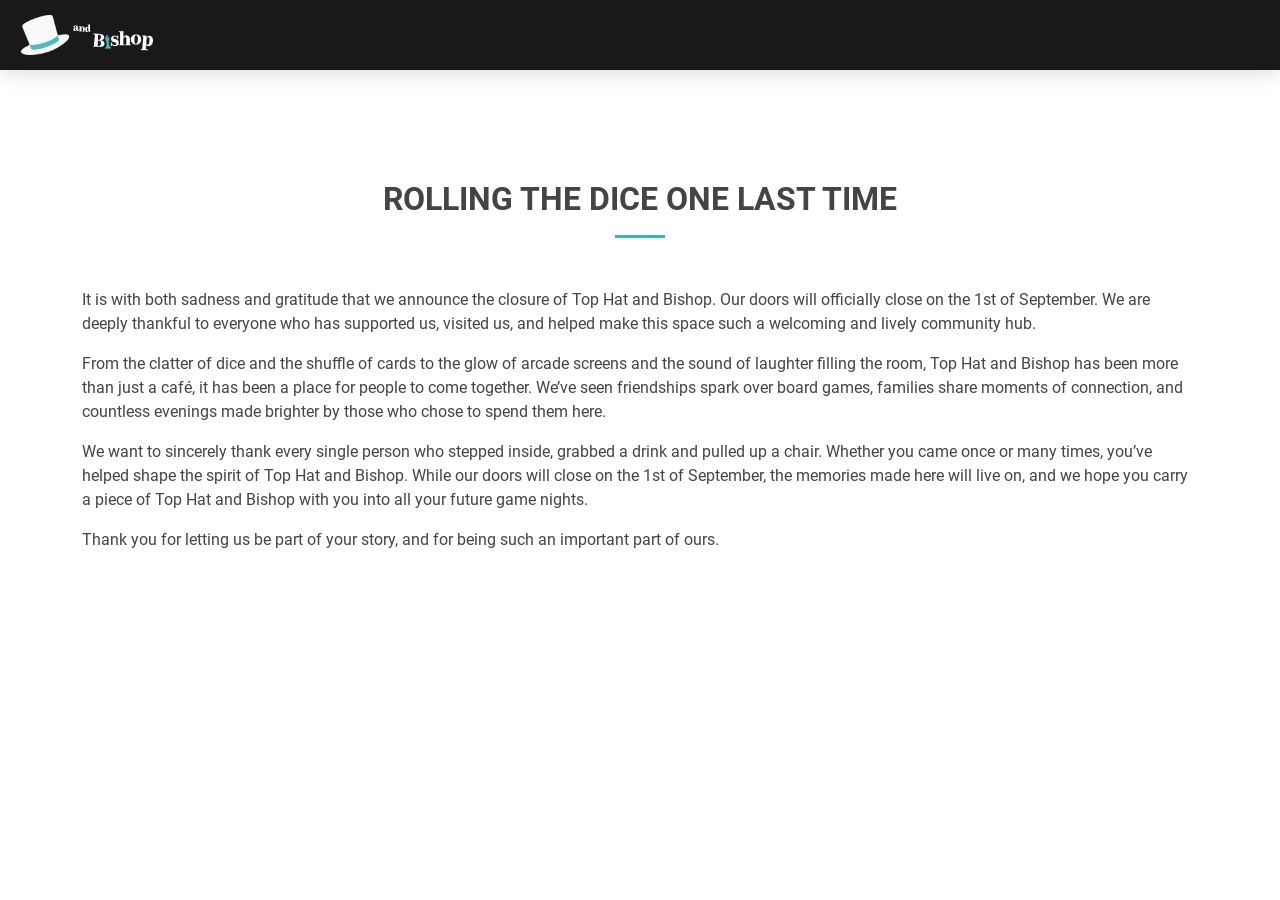
<file: index.html>
<!DOCTYPE html>
<html lang="en">

<head>
</script>

  <meta charset="utf-8">
  <meta content="width=device-width, initial-scale=1.0" name="viewport">
  <title>Top Hat and Bishop - Home</title>

  <!-- Meta Tags -->
  <meta content="Top Hat and Bishop - Board Game Cafe and Arcade!" name="description">
  <meta content="Top Hat and Bishop, Board Game Cafe" name="keywords">

  <!-- Website Icons -->
  <link href="img/favicon.png" rel="icon">
  <link href="img/apple-touch-icon.png" rel="apple-touch-icon">

  <!-- Library Stylesheets -->
  <link href="library/bootstrap/css/bootstrap.min.css" rel="stylesheet">
  <link href="library/bootstrap-icons/bootstrap-icons.css" rel="stylesheet">

  <!-- Main Stylesheet -->
  <link href="css/style.css" rel="stylesheet">

</head>

<body>

  <!-- Header -->
  <div>
  <header id="header" class="fixed-top; d-flex">
    <div class="container-fluid d-flex justify-content-between align-items-center heading">
      <a href="index.html" class="logo"><img src="img/logo.png" alt="" class="img-fluid"></a>
      <nav id="navbar" class="navbar order-last order-lg-0">
        <ul>
        <i class="bi bi-list mobile-nav-toggle"></i>
      </nav>
      <div>
      </div>
    </div>
  </header>

  <!-- Home Page Section -->
  <section id="parties" class="parties">
    <div class="container scrolltrig from-bottom" id="partiescontainer">
      <div class="section-title">
        <h2>Rolling the Dice One Last Time</h2>
      </div>

        <div class="col-lg-12 ">
            
            <p>
              It is with both sadness and gratitude that we announce the closure of Top Hat and Bishop. Our doors will officially close on the 1st of September. We are deeply thankful to everyone who has supported us, visited us, and helped make this space such a welcoming and lively community hub.
            </p>
            <p>
              From the clatter of dice and the shuffle of cards to the glow of arcade screens and the sound of laughter filling the room, Top Hat and Bishop has been more than just a café, it has been a place for people to come together. We’ve seen friendships spark over board games, families share moments of connection, and countless evenings made brighter by those who chose to spend them here.
            </p>
            <p>
              We want to sincerely thank every single person who stepped inside, grabbed a drink and pulled up a chair. Whether you came once or many times, you’ve helped shape the spirit of Top Hat and Bishop. While our doors will close on the 1st of September, the memories made here will live on, and we hope you carry a piece of Top Hat and Bishop with you into all your future game nights.
            <p>
              Thank you for letting us be part of your story, and for being such an important part of ours.
            </p>
        </div>
     
    </div>
  </section>


  <!-- Loading Screen  -->
  <div id="loader"></div>

  <!-- Library JS -->
  <script src="library/scroll-trigger/gsap.min.js"></script>
  <script src="library/scroll-trigger/ScrollTrigger.min.js"></script>
  <script src="library/bootstrap/js/bootstrap.bundle.min.js"></script>

  <!-- Main JS -->
  <script src="js/my.js"></script>

</body>

</html>
</file>
<file: css/style.css>
/* Fonts */
@font-face {
  font-family: Roboto;
  font-weight: 900;
  font-style: normal;
  src: url('../font/Roboto-Black.ttf');
}

@font-face {
  font-family: Roboto;
  font-weight: 900;
  font-style: italic;
  src: url('../font/Roboto-BlackItalic.ttf');
}

@font-face {
  font-family: Roboto;
  font-weight: 700;
  font-style: normal;
  src: url('../font/Roboto-Bold.ttf');
}

@font-face {
  font-family: Roboto;
  font-weight: 700;
  font-style: italic;
  src: url('../font/Roboto-BoldItalic.ttf');
}

@font-face {
  font-family: Roboto;
  font-weight: 400;
  font-style: italic;
  src: url('../font/Roboto-Italic.ttf');
}

@font-face {
  font-family: Roboto;
  font-weight: 300;
  font-style: normal;
  src: url('../font/Roboto-Light.ttf');
}

@font-face {
  font-family: Roboto;
  font-weight: 300;
  font-style: italic;
  src: url('../font/Roboto-LightItalic.ttf');
}

@font-face {
  font-family: Roboto;
  font-weight: 500;
  font-style: normal;
  src: url('../font/Roboto-Medium.ttf');
}

@font-face {
  font-family: Roboto;
  font-weight: 500;
  font-style: italic;
  src: url('../font/Roboto-MediumItalic.ttf');
}

@font-face {
  font-family: Roboto;
  font-weight: 400;
  font-style: normal;
  src: url('../font/Roboto-Regular.ttf');
}

@font-face {
  font-family: Roboto;
  font-weight: 100;
  font-style: normal;
  src: url('../font/Roboto-Thin.ttf');
}

@font-face {
  font-family: Roboto;
  font-weight: 100;
  font-style: italic;
  src: url('../font/Roboto-ThinItalic.ttf');
}

/* General */
body {
  font-family: "Roboto", sans-serif;
  color: #444444;
  overflow: hidden;
}

a {
  color: #34b7a7;
  text-decoration: none;
}

a:hover {
  color: #51cdbe;
  text-decoration: none;
}

h1, h2, h3, h4, h5, h6 {
  font-family: "Roboto", sans-serif;
}

/* Loading Screen */
#loader {
  position: fixed;
  top: 0;
  left: 0;
  right: 0;
  bottom: 0;
  z-index: 9990;
  overflow: hidden;
  background: #fff;
}

#loader:before {
  content: "";
  position: fixed;
  top: calc(50% - 30px);
  left: calc(50% - 30px);
  border: 4px solid #34b7a7;
  border-top-color: #dcf5f2;
  border-radius: 50%;
  width: 60px;
  height: 60px;
  -webkit-animation: animate-loader 1s linear infinite;
  animation: animate-loader 1s linear infinite;
}

@-webkit-keyframes animate-loader {
  0% {
    transform: rotate(0deg);
  }

  100% {
    transform: rotate(360deg);
  }
}

@keyframes animate-loader {
  0% {
    transform: rotate(0deg);
  }

  100% {
    transform: rotate(360deg);
  }
}

/* Header */
#header {
  background: #191919;
  box-shadow: 0px 0px 25px 0 rgba(0, 0, 0, 0.18);
  padding: 15px 0;
}

#header .heading {
  width: 100vw;
}

#header .logo img {
  max-height: 40px;
}

/* Navbar */
.navbar {
  padding: 0;
  margin-left: -140px;
}

.navbar ul {
  margin: 0;
  padding: 0;
  display: flex;
  list-style: none;
  align-items: center;
}

.navbar li {
  position: relative;
  padding: 10px 14px 10px 14px;
}

.navbar a,
.navbar a:focus {
  display: flex;
  align-items: center;
  justify-content: space-between;
  font-family: "Roboto", sans-serif;
  font-size: 15px;
  font-weight: 600;
  color: #fff;
  transition: 0.3s;
  position: relative;
}

.navbar a i,
.navbar a:focus i {
  font-size: 12px;
  line-height: 0;
  margin-left: 5px;
}

.navbar>ul>li>a:before {
  content: "";
  position: absolute;
  width: 0;
  height: 2px;
  bottom: -5px;
  left: 0;
  background-color: #34b7a7;
  visibility: hidden;
  width: 0px;
  transition: all 0.3s ease-in-out 0s;
}

.navbar a:hover:before,
.navbar li:hover>a:before,
.navbar .active:before {
  visibility: visible;
  width: 25px;
}

.navbar a:hover,
.navbar .active,
.navbar .active:focus,
.navbar li:hover>a {
  color: #34b7a7;
}

/* Mobile Navbar */
.mobile-nav-toggle {
  color: #fff;
  font-size: 28px;
  cursor: pointer;
  display: none;
  line-height: 0;
  transition: 0.5s;
}

.mobile-nav-toggle.bi-x {
  color: #34b7a7;
}

@media (max-width: 1250px) {
  .mobile-nav-toggle {
    display: block;
  }

  .navbar{
    order: 6 !important;
  }

  .navbar ul {
    display: none;
  }
}

.navbar-mobile {
  position: fixed;
  overflow: hidden;
  top: 0;
  right: 0;
  left: 0;
  bottom: 0;
  margin-left: 0px;
  background: rgba(0, 0, 0, 0.9);
  transition: 0.3s;
  z-index: 999;
}

.navbar-mobile .mobile-nav-toggle {
  position: absolute;
  top: 15px;
  right: 15px;
}

.navbar-mobile ul {
  display: block;
  position: absolute;
  top: 55px;
  right: 15px;
  bottom: 15px;
  left: 15px;
  padding: 10px 0;
  border-radius: 10px;
  background-color: #fff;
  overflow-y: auto;
  transition: 0.3s;
}

.navbar-mobile a,
.navbar-mobile a:focus {
  font-size: 15px;
  padding-right: 15px;
  color: #191919;
}

.navbar-mobile a:hover,
.navbar-mobile .active,
.navbar-mobile li:hover>a {
  color: #34b7a7;
}

.navbar-mobile .getstarted,
.navbar-mobile .getstarted:focus {
  margin: 15px;
}

/* Sections */
section {
  padding: 60px 0;
  margin-top: 50px;
}

@media (max-width: 1250px) {
  section {
    margin-top: 30px;
  }
}

.section-title {
  text-align: center;
  padding-bottom: 30px;
}

.section-title h2 {
  font-size: 32px;
  font-weight: bold;
  text-transform: uppercase;
  margin-bottom: 20px;
  padding-bottom: 20px;
  position: relative;
}

.section-title h2::after {
  content: "";
  position: absolute;
  display: block;
  width: 50px;
  height: 3px;
  background: #34b7a7;
  bottom: 0;
  left: calc(50% - 25px);
}


@media all and (min-width: 1250px) {
  #homemobile {
    display: none !important;
  }
}

@media not all and (min-width: 1250px) {
  #home {
    display: none !important;
  }
}

/* About Us */
.about ul li {
  padding-bottom: 10px;
}

/* Events */
.events .eventboxs > div {
  padding: 5px;
}

.events .eventboxs div > iframe {
  box-shadow: 0px 0 35px 0 rgba(0, 0, 0, 0.18);
}

/* Parites */

.section-title h3 {
  font-size: 32px;
  font-weight: bold;
  text-transform: uppercase;
  margin-bottom: 0px;
  padding-bottom: 0px;
  position: relative;
}

.section-title h3::after {
  content: "";
  position: absolute;
  display: block;
  width: 50px;
  height: 3px;
  background: #34b7a7;
  bottom: 0;
  left: calc(50% - 25px);
}

/* Menu */
.menu ul li {
  list-style-type: none;
  padding: 0;
  margin: 0;
  font-size: 18px;
}

.menu ul {
  list-style-type: none;
  padding: 0; 
  margin-bottom: 60px;
}

.menu h3 {
  font-size: 28px;
  font-weight: bold;
  margin-bottom: 10px;
  padding-bottom: 10px;
  position: relative;
}

.menu h3::after {
  content: "";
  position: absolute;
  display: block;
  width: 70px;
  height: 2px;
  background: #191919;
  bottom: 0;
  left: calc(50% - 35px);
}

.menu .tmmenu {
 text-align: center;
 text-decoration: underline;
 font-size: 22px;
}

.menu .menu-box {
  text-align: center;
  padding: 10px 0px 20px 0px;
  margin-bottom: 30px;
  transition: all ease-in-out 0.1s;
  background: #fff;
  
  
}

.menu .menu-box h4 {
  font-weight: 700;
  font-size: 23px;
}

.menu .menu-box img {
  width: 50%;
  border-radius: 00%;

}


/* Games */
.games .game-box {
  text-align: center;
  padding: 50px 20px 50px 20px;
  transition: all ease-in-out 0.1s;
  background: #fff;
  box-shadow: 0px 0 35px 0 rgba(0, 0, 0, 0.18);
}

.games .game-box h4 {
  font-weight: 700;
  margin: 10px 0 15px 0;
  font-size: 26px;
}

.games .game-box img {
  width: 100%;
  border-radius: 10%;
  margin-bottom: 20px;
  margin-top: 20px;
}

#boardgames img {
  width: 150px;
  height: 150px;
  border-radius: 10%;
  margin-bottom: 20px;
  margin-top: 20px;
}

.gamelist {
  display: none;
}

/* Location */
.location iframe {
  border:0;
  width: 100%;
  height: 450px;
}

.location .info {
  margin-bottom: 20px;
}

.location .info i {
  font-size: 20px;
  color: #34b7a7;
  float: left;
  width: 44px;
  height: 44px;
  background: #effbf9;
  display: flex;
  justify-content: center;
  align-items: center;
  border-radius: 50px;
  transition: all 0.3s ease-in-out;
}

.location .info h4 {
  padding: 0 0 0 60px;
  font-size: 22px;
  font-weight: 600;
  margin-bottom: 5px;
  color: #222222;
}

.location .info p {
  padding: 0 0 0 60px;
  margin-bottom: 0;
  font-size: 14px;
  color: #555555;
}

.location .info .email:hover i,
.location .info .address:hover i {
  background: #34b7a7;
  color: #fff;
}

/* ScrollTrigger Animations */
.zoom-in {
  opacity: 0;
}

.zoom-in.is-animated {
  animation: zoom-in 1.5s forwards;
}

@keyframes zoom-in {
  from {
    transform: scale(0.3);
    opacity: 0;
  }

  to {
    transform: scale(1);
    opacity: 1;
  }
}

.from-bottom {
  opacity: 0;
}

.from-bottom.is-animated {
  animation: from-bottom 1s forwards;
}

@keyframes from-bottom {
  from {
    transform: translateY(20vh);
    opacity: 0;
  }

  to {
    transform: translateY(0);
    opacity: 1;
  }
}

/* Back to Top Icons */
.totop {
  visibility: hidden;
}

@media (max-width: 1250px) {
  .totop {
    visibility: visible;
  }
}
</file>
